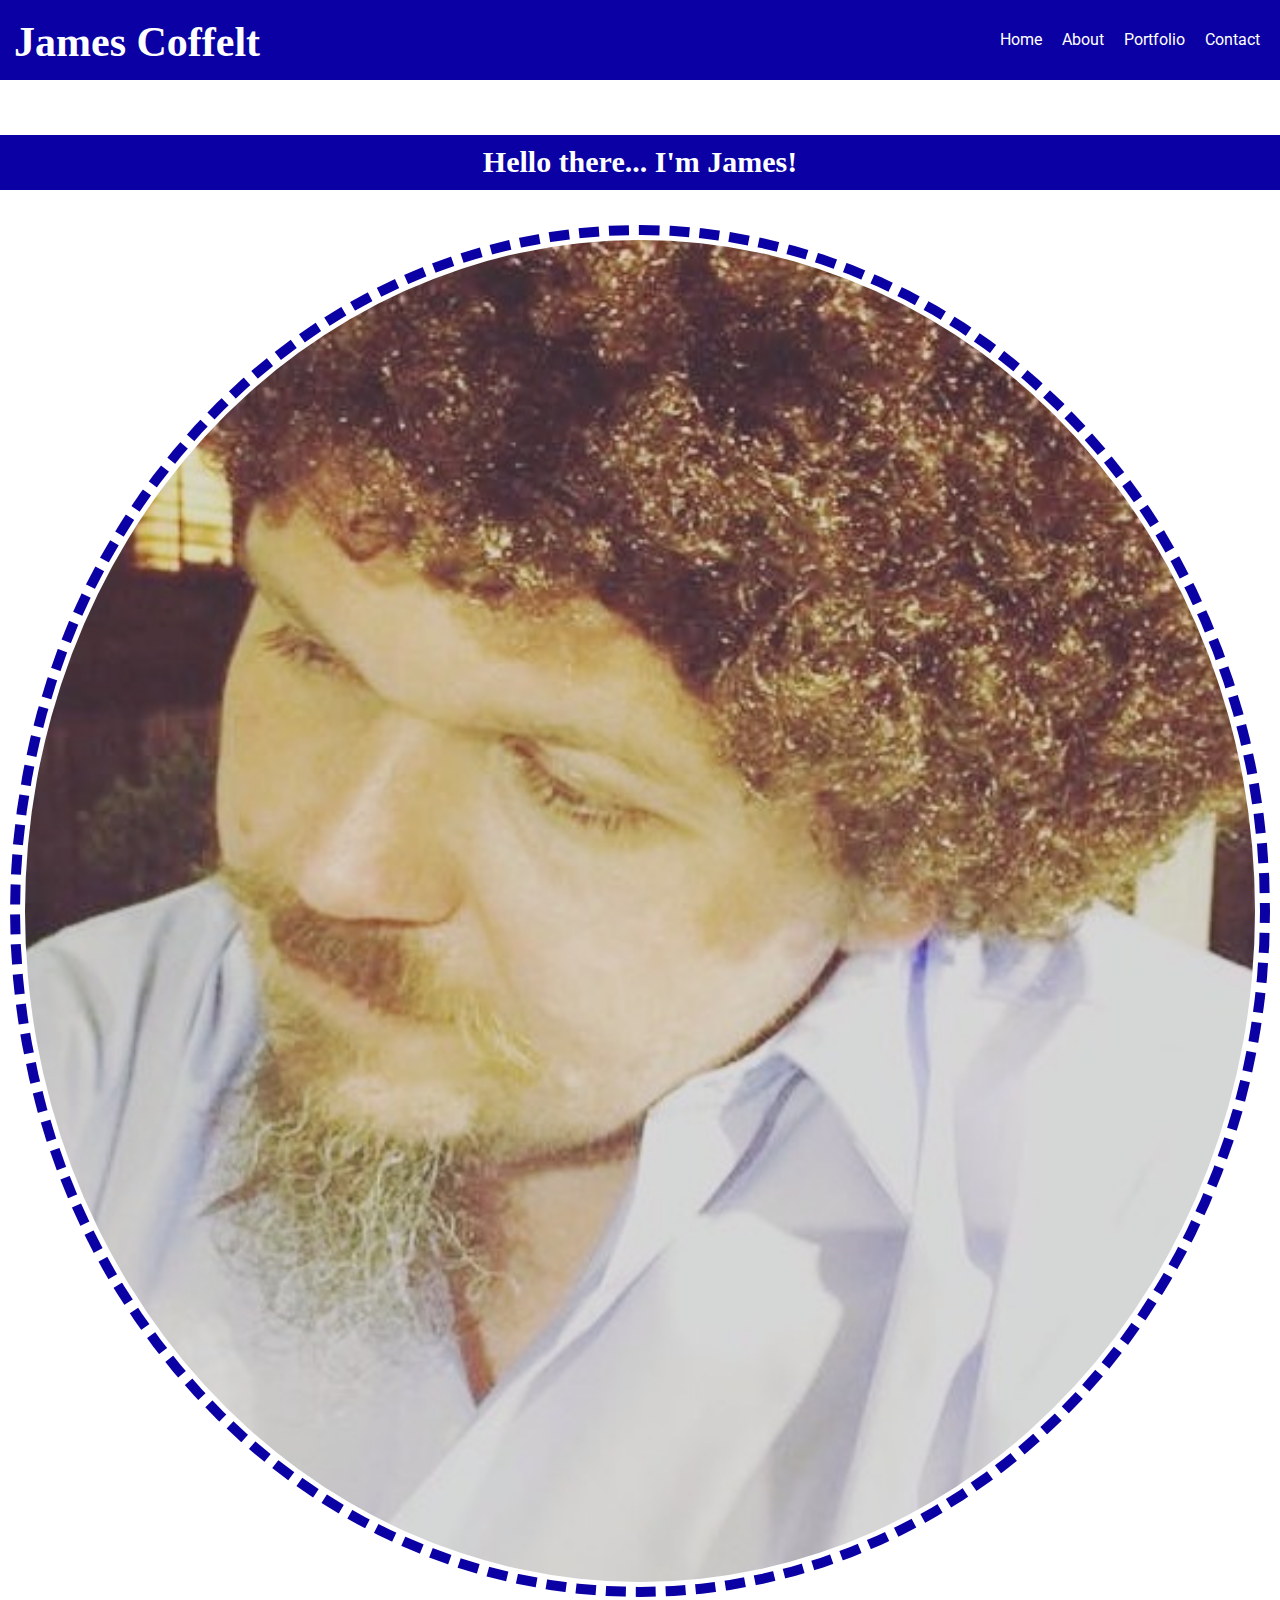
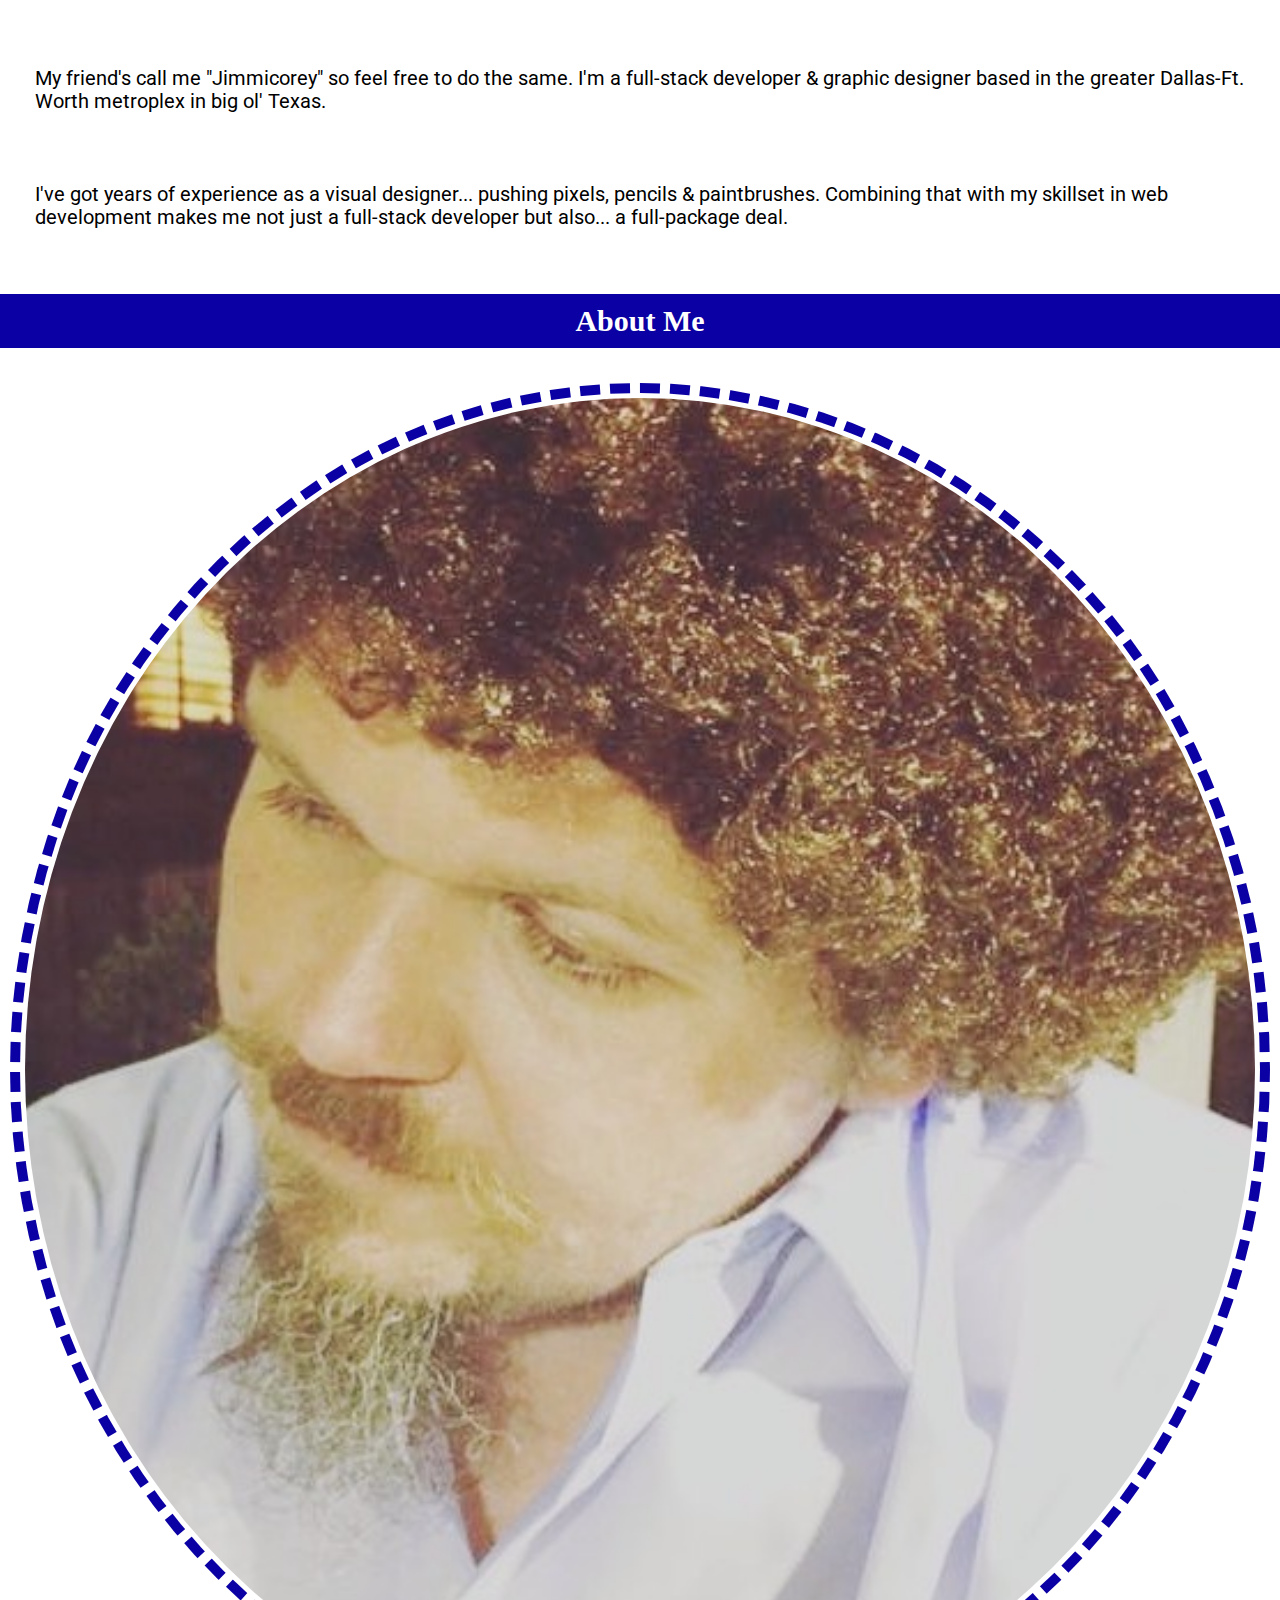
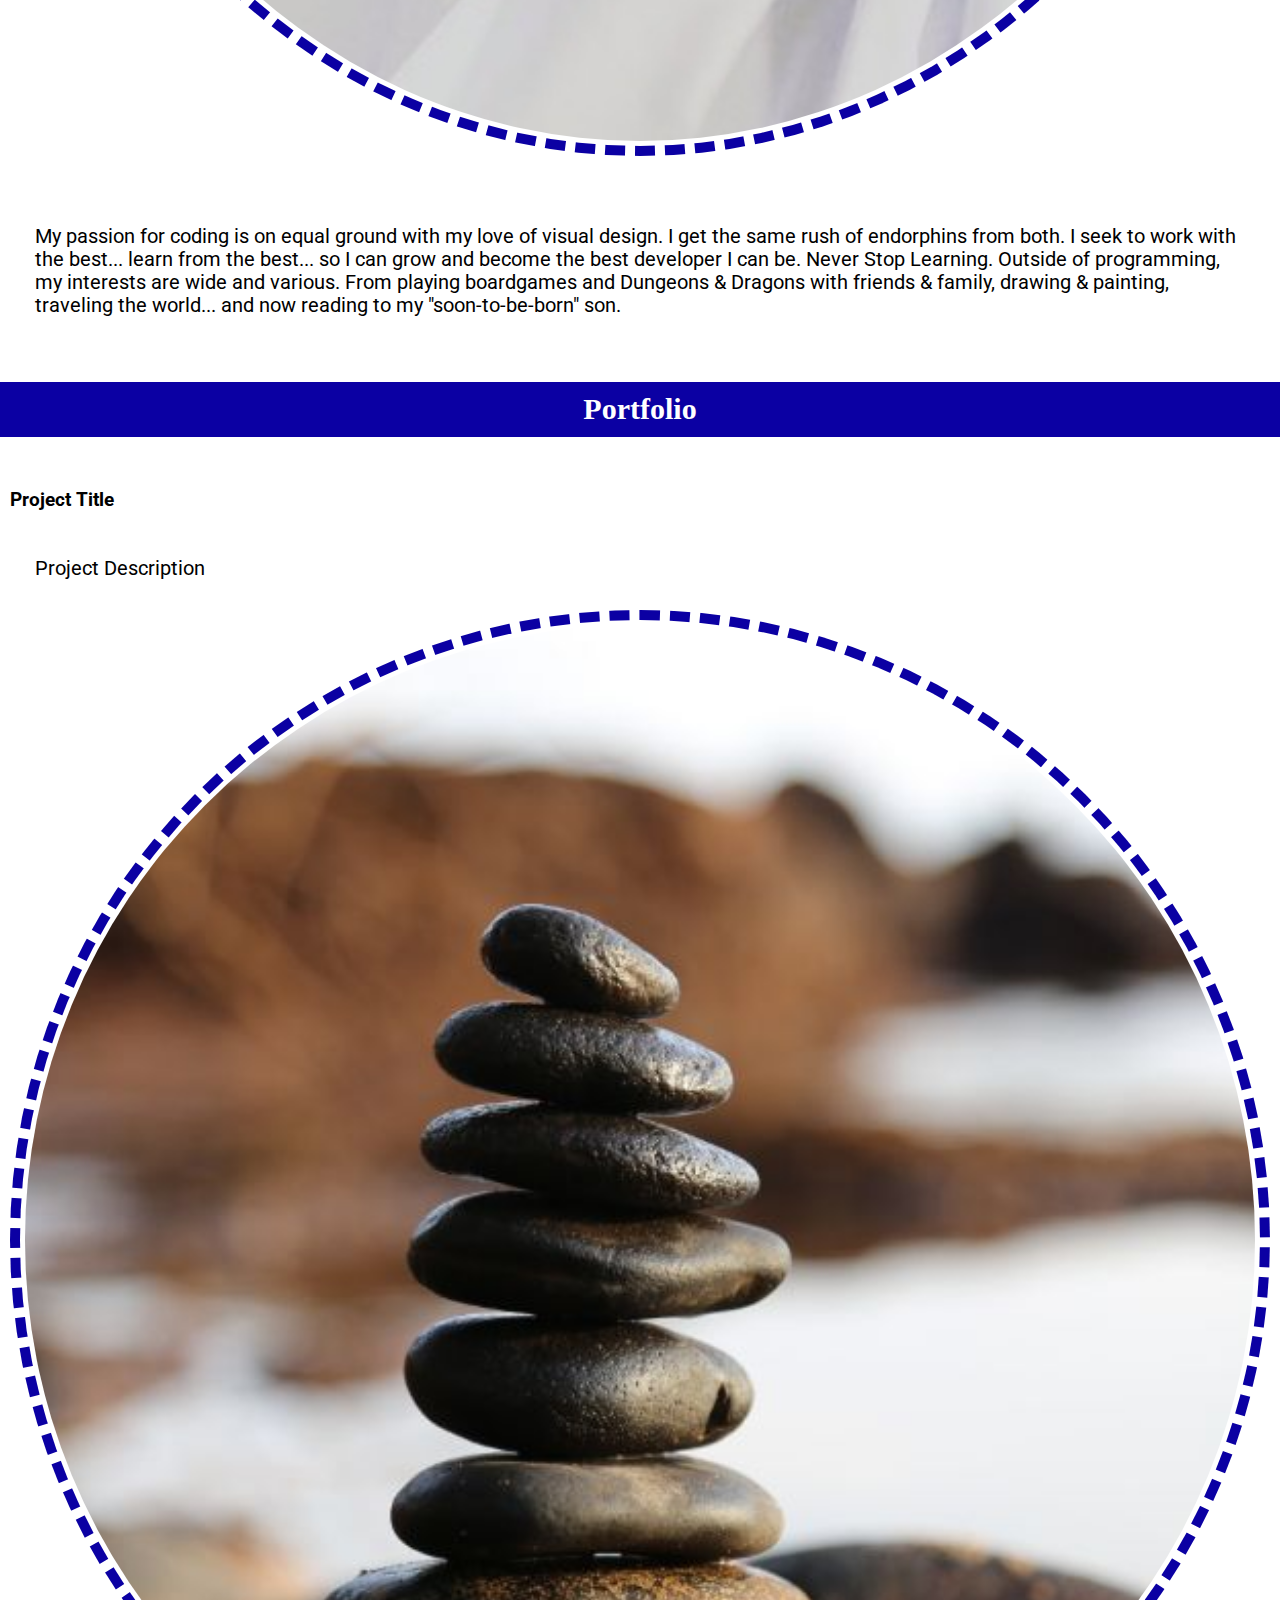
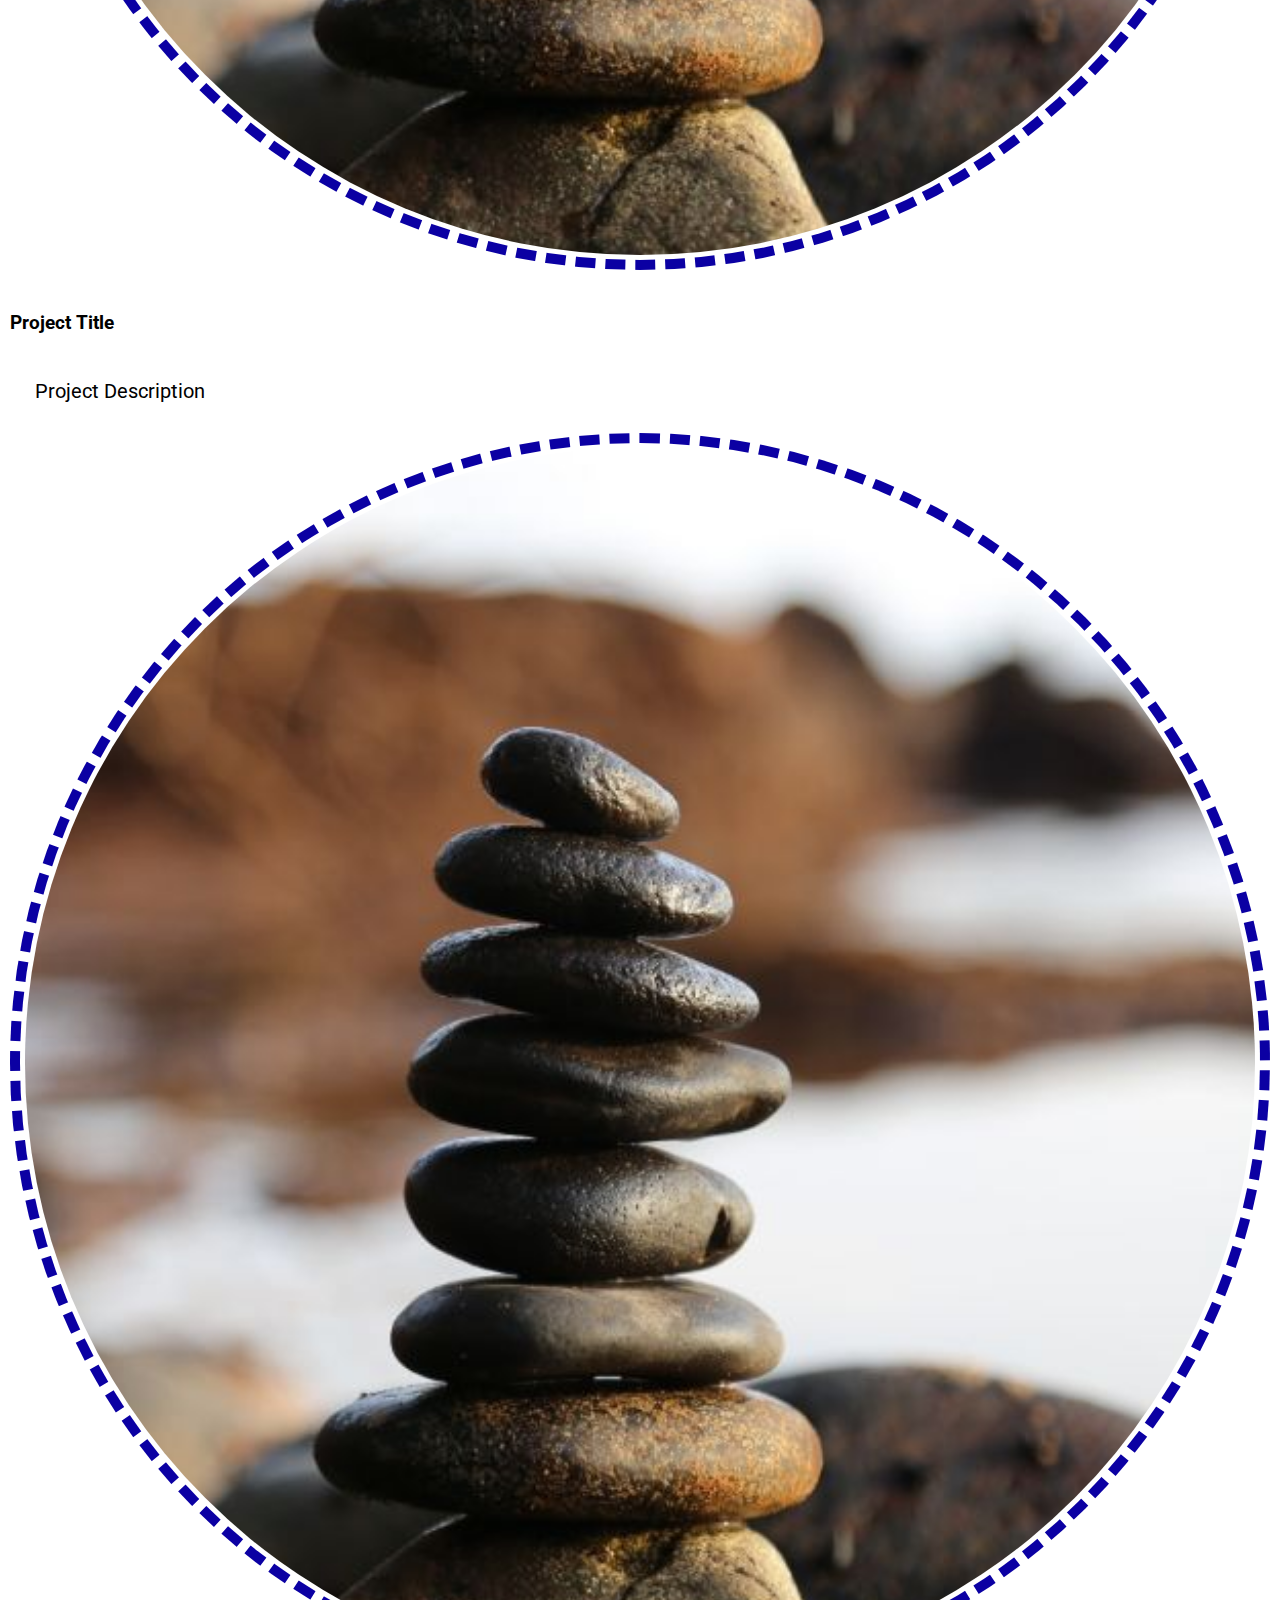
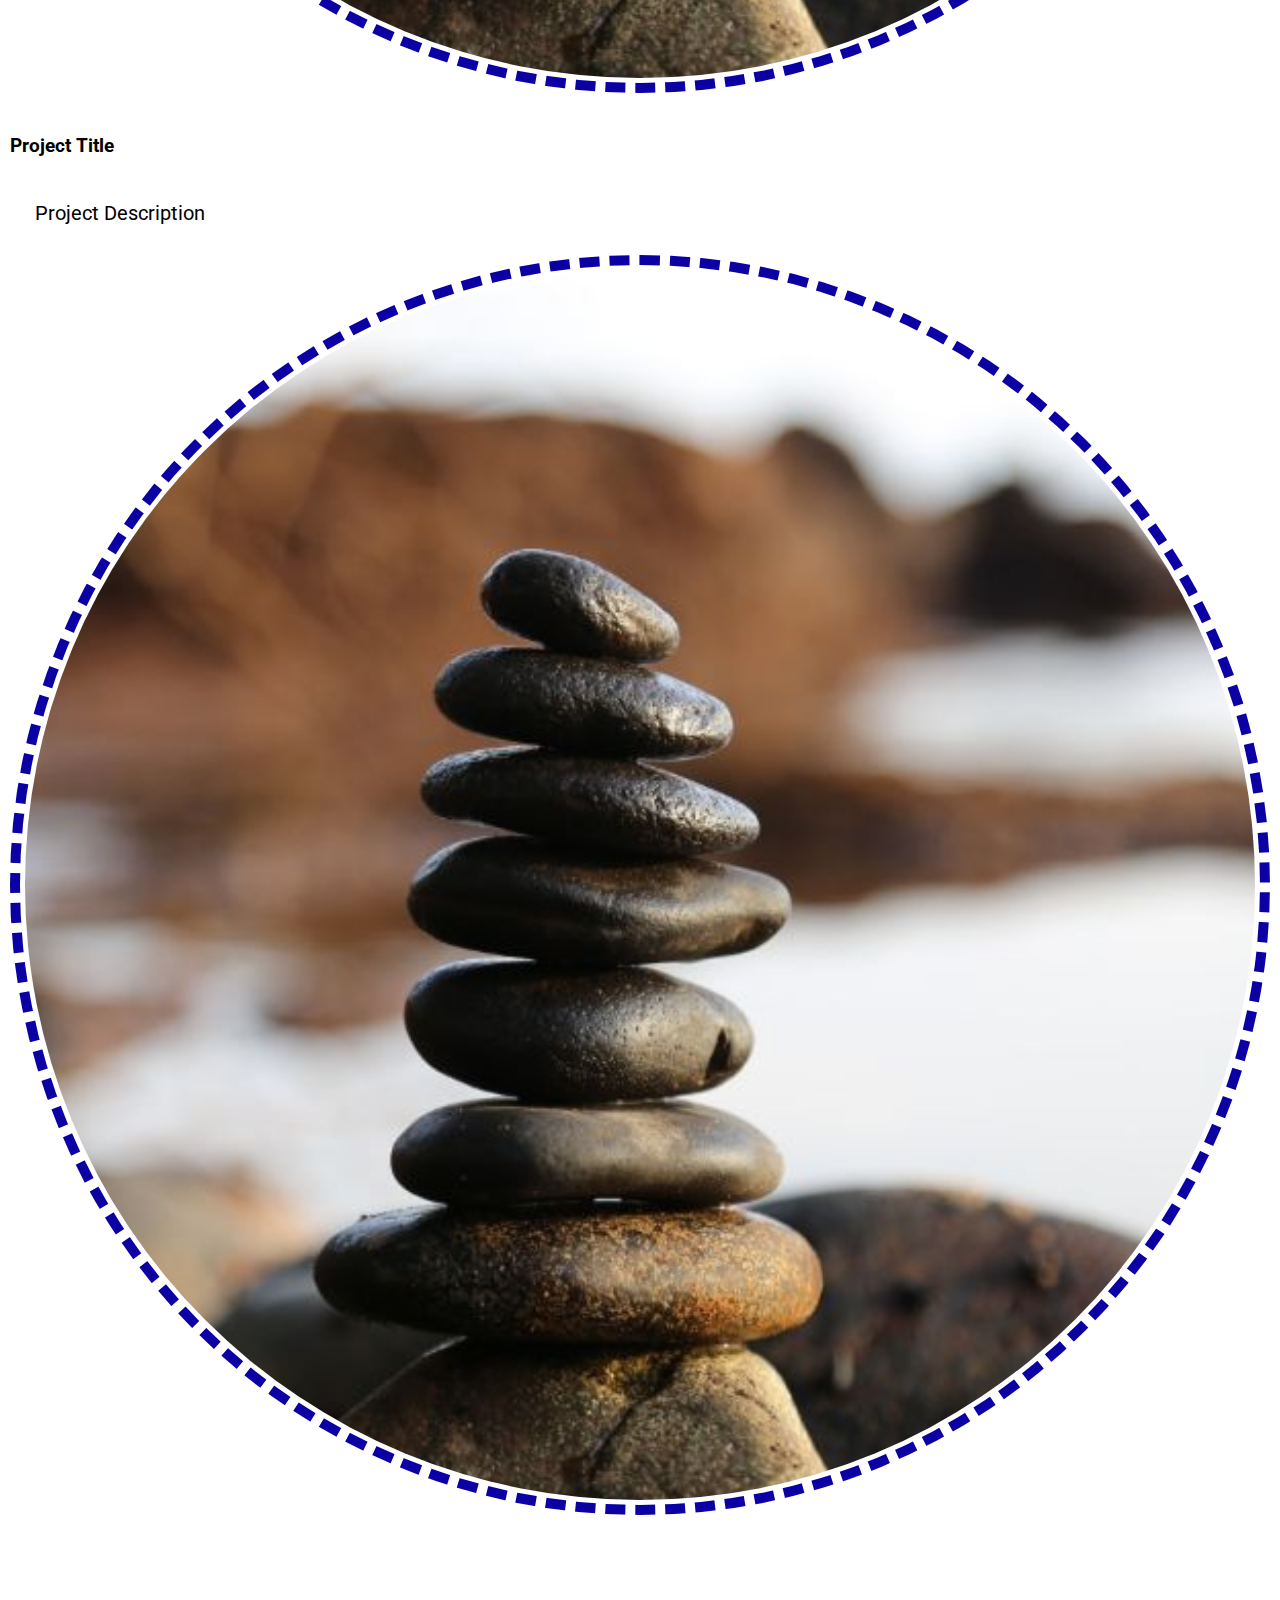
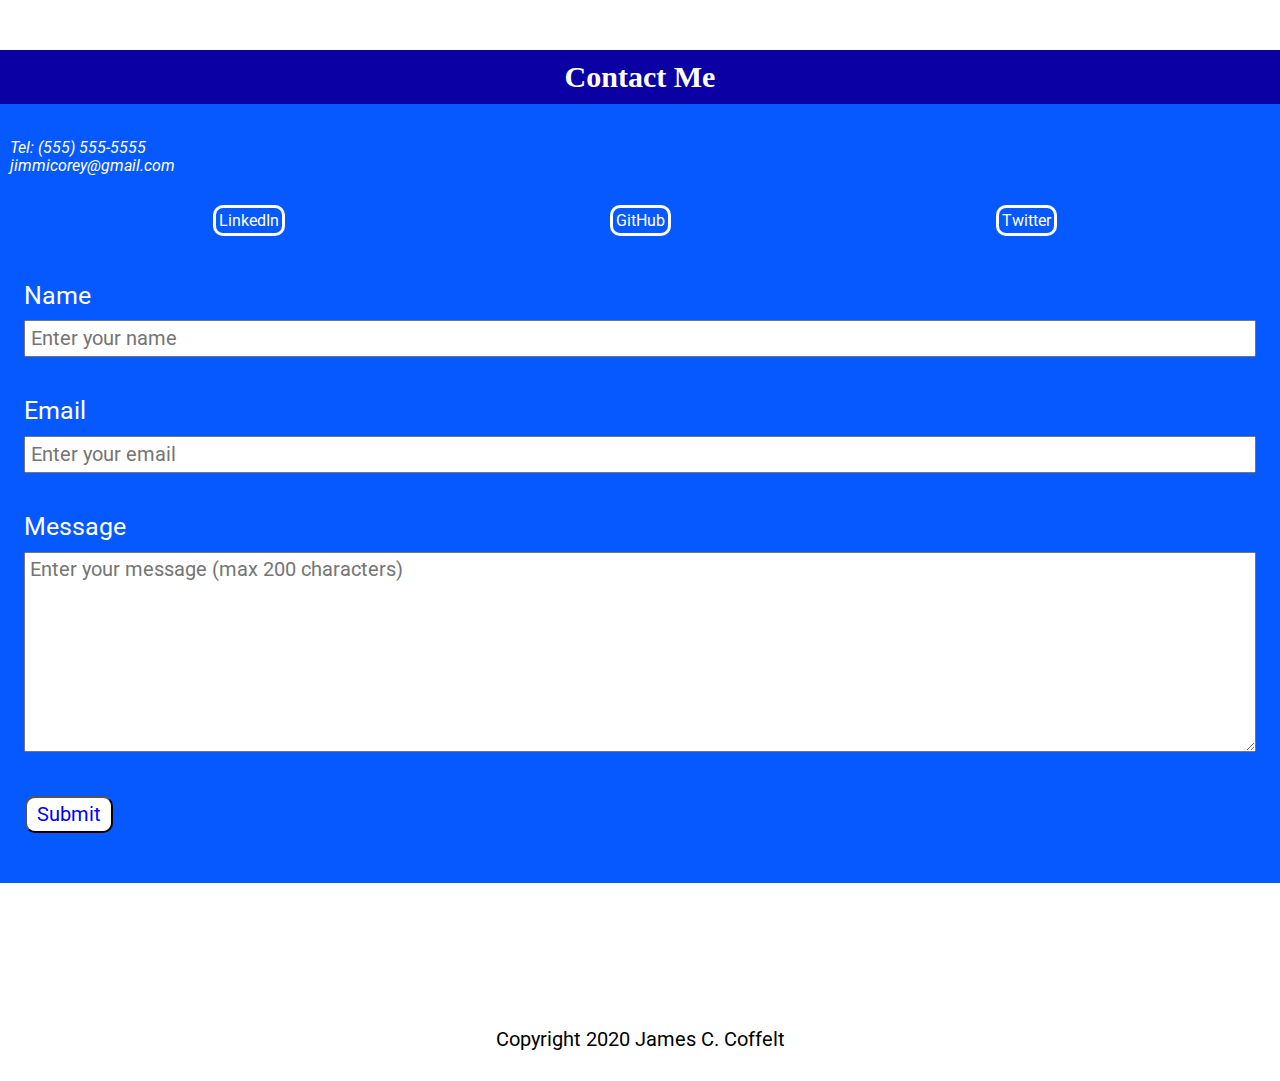
<file: index.html>
<!DOCTYPE html>
<html lang="en">
<head>
    <meta charset="UTF-8">
    <meta name="viewport" content="width=device-width, initial-scale=1.0">
    <link href="normalize.css" rel="stylesheet" type="text/css" />
    <link href="styles.css" rel="stylesheet" type="text/css" />
    <title>James Coffelt Web Dev Portfolio</title>
</head>

<body>
<!-- HEADER & SITE NAVIGATION -->
<header> 
    <h1>James Coffelt</h1>
    <nav>
        <ul id="menu">
            <li><a href="#home">Home</a></li>
            <li><a href="#about">About</a></li>
            <li><a href="#portfolio">Portfolio</a></li>
            <li><a href="#contact">Contact</a></li>
        </ul>
    </nav>
</header>

<!-- MAIN CONTENT -->
<main>
    <div class="wrapper">

        <section id="home">
            <div class="group">
                <h2>Hello there... I'm James!</h2>
                <div class="item">
                    <img src="images/jamescoffelt_profile_pic.jpg" alt="James Coffelt Profile Photo">
                </div>
                <div class="item">
                    <p>My friend's call me "Jimmicorey" so feel free to do the same. I'm a full-stack developer & graphic designer based in the greater Dallas-Ft. Worth metroplex in big ol' Texas.</p>

                    <p>I've got years of experience as a visual designer... pushing pixels, pencils & paintbrushes. Combining that with my skillset in web development makes me not just a full-stack developer but also... a full-package deal.</p>
                </div>
            </div>
        </section>

        <section id="about">
            <div class="group">
                <h2>About Me</h2>
                <div class="item">
                    <img src="images/jamescoffelt_profile_pic.jpg" alt="James Coffelt Profile Photo">
                </div>
                <div class="item">
                    <p>My passion for coding is on equal ground with my love of visual design. I get the same rush of endorphins from both. I seek to work with the best... learn from the best... so I can grow and become the best developer I can be. Never Stop Learning. Outside of programming, my interests are wide and various. From playing boardgames and Dungeons & Dragons with friends & family, drawing & painting, traveling the world... and now reading to my "soon-to-be-born" son.</p>
                </div>
            </div>
        </section>

        <section id="portfolio">
            <div class="group">
                <h2>Portfolio</h2>
                <div class="item">
                    <section class="project_box">
                        <h3>Project Title</h3>   
                        <p>Project Description</p>
                        <img src="images/cropped-002.jpg" alt="IMAGE LINK TO PROJECT">
                    </section>
                </div>
    
                <div class="item">
                    <section class="project_box">
                        <h3>Project Title</h3>   
                        <p>Project Description</p>
                        <img src="images/cropped-002.jpg" alt="IMAGE LINK TO PROJECT">
                    </section>
                </div>
    
                <div class="item">
                    <section class="project_box">
                        <h3>Project Title</h3>   
                        <p>Project Description</p>
                        <img src="images/cropped-002.jpg" alt="IMAGE LINK TO PROJECT">
                    </section>
                </div>
            </div>
        </section>

        <section id="contact">
            <h2>Contact Me</h2>
            <div class="group desk_column">
                <div class="item">
                    <address>Tel: (555) 555-5555</address>
                    <address>jimmicorey@gmail.com</address>
                </div>
    
                <div class="item">
                    <section id="social">
                        <ul>
                            <li><a href="https://www.linkedin.com/in/jamescoreycoffelt">LinkedIn</a></li>
                            <li><a href="https://github.com/Jimmicorey">GitHub</a></li>
                            <li><a href="https://twitter.com/codeman_jimjam">Twitter</a></li>
                        </ul>
                    </section>
                </div>
    
                <div class="item">
                    <form action="https://formspree.io/james.c.coffelt@gmail.com" method="POST">
                        <fieldset>
                            <label for="user-name">Name</label>
                            <input id="user-name" type="text" name="name" placeholder="Enter your name" required />
    
                            <label for="user-email">Email</label>
                            <input id="user-email" type="email" name="email" placeholder="Enter your email" required />
    
                            <label for="form-message">Message</label>
                            <textarea id="form-message" name="message" maxlength="200" placeholder="Enter your message (max 200 characters)" required></textarea>
                        </fieldset>
    
                        <button type="submit">Submit</button>
                    </form>
                </div>
            </div>
        </section>       

    </div>
</main>

<!-- FOOTER COPYRIGHT -->
<footer>
    <p>Copyright 2020 James C. Coffelt</p>
</footer>
 
</body>
</html>
</file>
<file: styles.css>
@import url('https://fonts.googleapis.com/css2?family=Permanent+Marker&family=Roboto&display=swap');

* {
    box-sizing: border-box;
}

body {
    margin: 0;
    padding: 0;
    font-family: 'Roboto', sans-serif;
}

img {
    width: 100%;
    border: 10px dashed rgb(11, 0, 163);
    padding: 5px;
    border-radius: 50%;
}

p {
    margin-bottom: 5px;
    font-size: 20px;
    padding: 25px;
}

h2 {
    font-size: 30px;
    text-align: center;
    font-family: 'Permanent Marker', cursive;
    background-color: rgb(11, 0, 163);
    padding: 10px 0 10px 0;
    color: #fff;
}

.wrapper {
    width: 100%;
}

.group {
    display: flex;
    flex-direction: column;
}

.item {
    flex: 1;
    margin: 10px;
}

/* <---HEADER & NAVIGATION---> */
header {
    background-color: rgb(11, 0, 163);
    margin-bottom: 30px;
}
/* TITLE LOGO */
header h1 {
    color: #fff;
    text-align: center;
    margin: 0;
    padding-top: 20px;
    font-family: 'Permanent Marker', cursive;
    font-size: 48px;
}

/* NAVIGATION BAR */
header nav {
    display: flex;
    flex-direction: row;
    justify-content: center;
}
/* SITE MENU LINKS */
header nav ul {
    display: flex;
    flex-direction: row;
    padding-bottom: 5px;
}
/* LINK STYLING & STATES */
header nav ul li {
    list-style-type: none;
}
header nav ul li a {
    text-decoration: none;
    padding: 0 20px 0 0;
}
a:link {
    color: rgb(255, 255, 255);
}
a:visited {
    color: rgb(251, 255, 0);
}
a:hover {
    color: rgb(255, 153, 0);
}
a:active {
    color: rgb(127, 0, 153);
}


/* <-- SOCIAL MEDIA LINKS --> */
#social ul {
    display: flex;
    flex-direction: row;
    justify-content: space-around;
    list-style-type: none;
    padding: 0 50px 0 40px;
}
#social ul li a {
    text-decoration: none;
    margin: 5px;
    border: 3px solid;
    border-radius: 10px;
    padding: 3px;
}
#social ul li a:link {
    color: rgb(255, 255, 255);
}
#social ul li a:visited {
    color: rgb(251, 255, 0);
}
#social ul li a:hover {
    color: rgb(255, 153, 0);
}
#social ul li a:active {
    color: rgb(127, 0, 153);
}


/* <-- CONTACT --> */
#contact {
    background-color: rgb(6, 89, 255);
    padding: 0 0 30px 0;
    margin: 120px 0;
    color: rgb(255, 255, 255);
}
/* <-- CONTACT FORM --> */
form input,
form textarea {
    width: 100%;
}
fieldset {
    border: 0;
}
form label {
    display: block;
    margin: 10px 0;
    font-size: 25px;
}
form input[type=text],
form input[type=email] {
    width: 100%;
    margin-bottom: 30px;
    color:  #000;
    font-size: 20px;
    padding: 5px;
}
form textarea {
    height: 200px;
    width: 100%;
    margin-bottom: 20px;
    font-size: 20px;
    color: #000;
    padding: 5px;
}
form button {
    color: blue;
    background-color: rgb(255, 255, 255);
    font-size: 20px;
    margin: 10px 15px;
    padding: 5px 10px;
    border-radius: 10px;
    text-align: center;
}


/* <-- FOOTER --> */
footer {
    text-align: center;
}


/* HEADER & NAVIGATION - DESKTOP STYLES */
@media all and (min-width: 768px) {
    header {
        display: flex;
        justify-content: space-between;
    }

    header h1 {
        margin: 14px 0 14px 14px;
        padding-top: 4px;
        font-size: 42px;
    }

    header nav {
        margin-top: 15px;
    }
}
</file>
